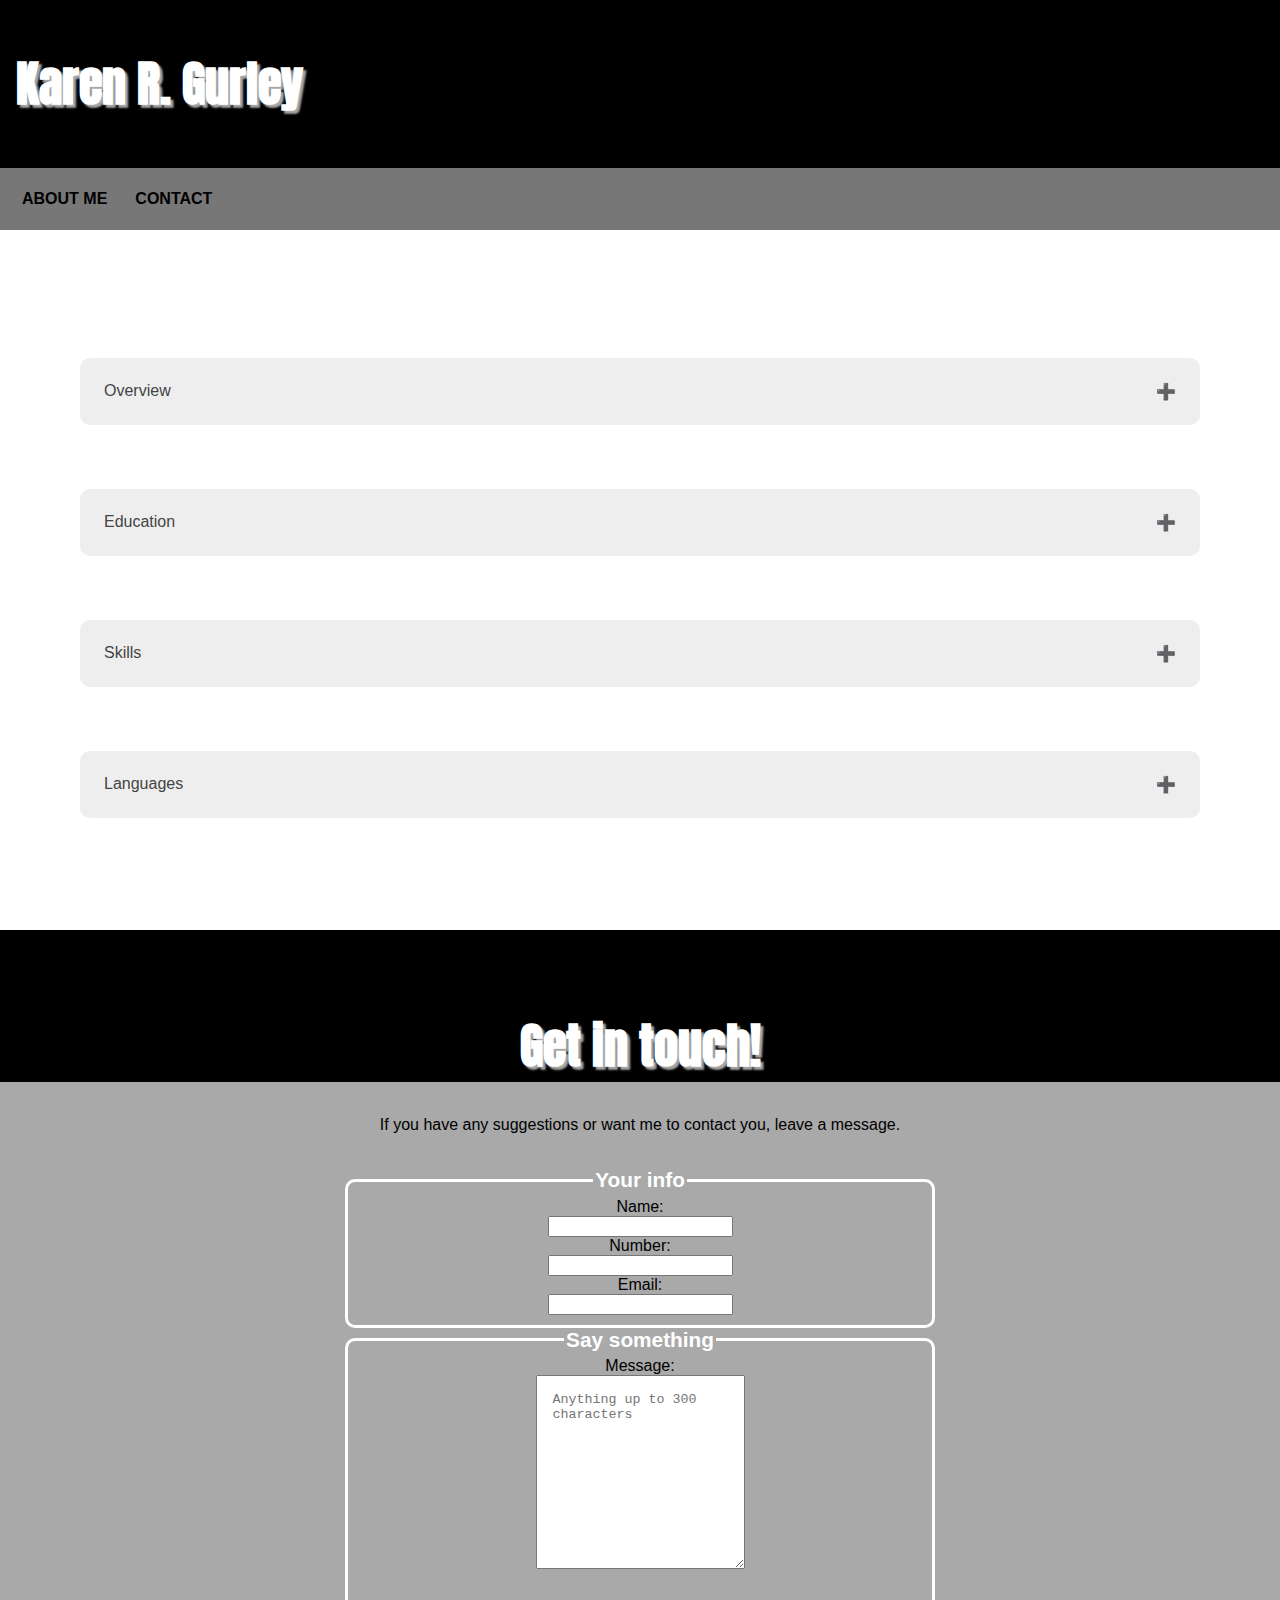
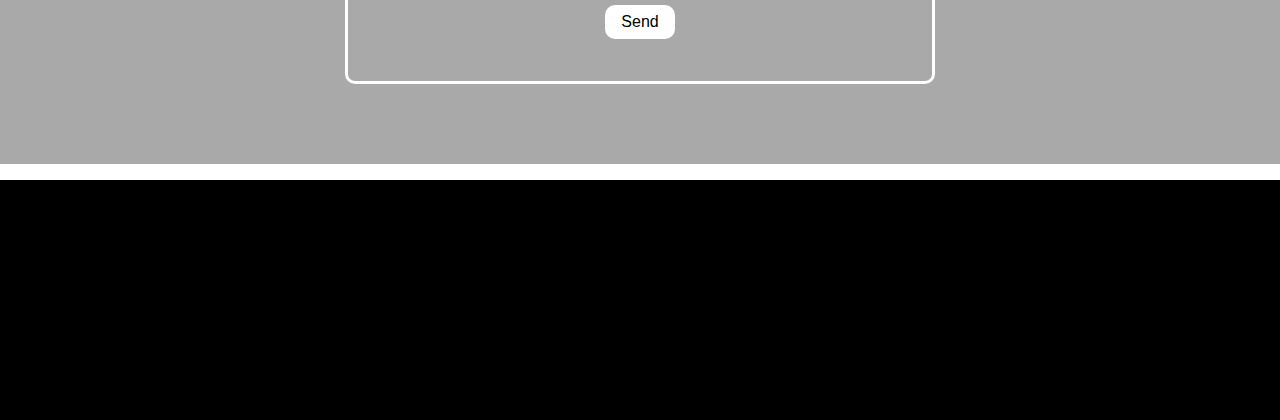
<file: index.html>
<!DOCTYPE html>
<html lang="en">
<head>
    <meta charset="UTF-8">
    <meta http-equiv="X-UA-Compatible" content="IE=edge">
    <meta name="viewport" content="width=device-width, initial-scale=1.0">
    <title>Karen Rodriguez G</title>
        <link rel="preconnect" href="https://fonts.gstatic.com">
    <link href="https://fonts.googleapis.com/css2?family=Anton&display=swap" rel="stylesheet">
    <link href="css/style.css" rel="stylesheet">
</head>
<body>
   
  
    <h1> Karen R. Gurley</h1>
    <div id="navbar">
    <a href="#section1"> ABOUT ME</a>
   <a href=#section2> CONTACT</a>
 
</div>
  <div class= "content">
    <div id="section1">
    <section>
        <button class="accordion">Overview</button>
        <div class="panel">
          <p>I am open-minded and motivated person with interest in process improvement, efficiency and data-driven decisions. I gathered 14 months of experience in an international company with a fast paced environment, where I developed my comunication and critical thinking skills. One of my personal and professional goals is contributing to an organization that is engaged with improving others people’s lives.
            </p>
        </div>
        
        <button class="accordion">Education</button>
        <div class="panel">
          <p>Bachelor in International Business • April 2016 - August 2019 • SANTA MARIA LA ANTIGUA UNIVERSITY (PANAMA CITY, PANAMA) • GPA: 95% (2.85/3) - Magna Cum Laude.</p>
        </div>
        
        <button class="accordion">Skills</button>
        <div class="panel">
          <ul><li>MS Office</li>
            <li>SAP </li>
              <li>Problem Solving</li>
                <li>Process Improvement</li>
                  <li>Data Analysis</li>
                    <li>HTML and CSS</li>
                    <li>Basic Tableau and Python</li> 
                    </ul>
        </div>
        
        <button class="accordion">Languages</button>
        <div class="panel">
          <ul><li>English - Business level (C1)</li>
            <li>German - Conversational (B2)</li>
            <li>Spanish - Native</li>
        </div>
      <section>
    </div>
    
    <div id="section2">
    <section>
    <h2>Get in touch!</h2>
    <br>
    <p>If you have any suggestions or want me to contact you, leave a message.</p> <br>

	<form method="POST" action="https://e3vwdl4bpd.execute-api.us-west-2.amazonaws.com/default/API2SES"> 
			
	<fieldset>
    <!-- Fieldset groups two or more forms. We close it after the last item -->
	<legend>Your info</legend>
	    <label for="name">Name:</label> 
		<input type="text" id="name" name="name">
	<!--Labels and IDs are linked and they must have the same name-->
		<label for="phone">Number:</label>
		<input type="tel" id="phone" name="phone">
		<label for="email">Email:</label>
		<input type="email" id="email" name="email">
		</fieldset>

		<fieldset>
		<legend>Say something</legend>
		 <label for="comments">Message:</label>
		<textarea id="comments" name="comments" placeholder="Anything up to 300 characters" maxlength="300"></textarea><br>
					
		<input type="hidden" name="send_to" value="karenarg@gmail.com">
			

		<button type="submit">Send</button>
			
		</fieldset>
		</form>
	    </div>
	<script src="js/forms.js"></script>
    </section>
    </div>

    <div class="footer">
    </div>

    <!-- Global site tag (gtag.js) - Google Analytics -->
<script async src="https://www.googletagmanager.com/gtag/js?id=G-BM7PXRP772"></script>
<script>
  window.dataLayer = window.dataLayer || [];
  function gtag(){dataLayer.push(arguments);}
  gtag('js', new Date());

  gtag('config', 'G-BM7PXRP772');
</script>

</body>
</html>
</file>
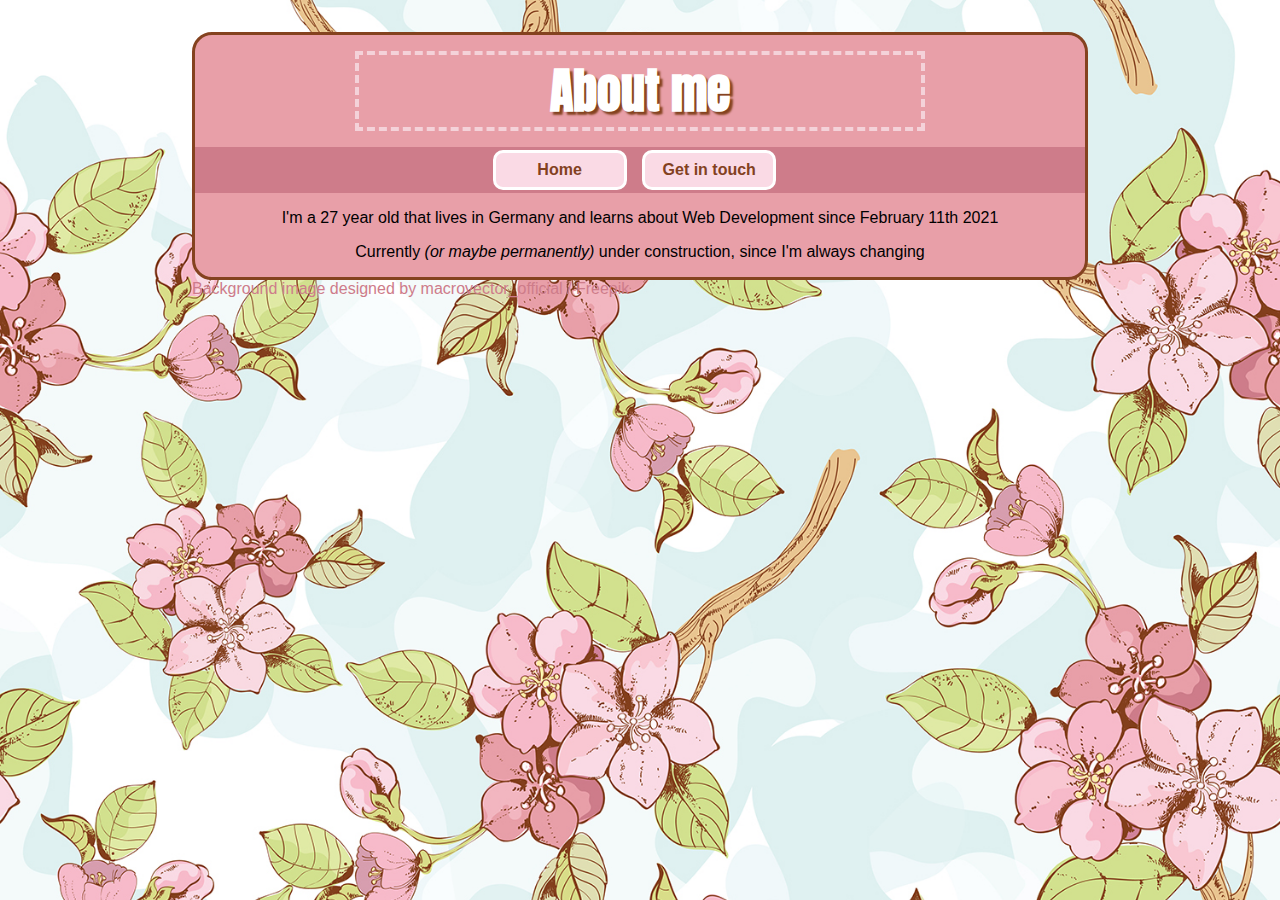
<file: home/aboutme.html>
<!DOCTYPE html>
<html lang="en">
<head>
    <meta charset="UTF-8">
    <meta http-equiv="X-UA-Compatible" content="IE=edge">
    <meta name="viewport" content="width=device-width, initial-scale=1.0">
    <title>About me</title>
    <link href="css/style.css" rel="stylesheet">
    <link rel="preconnect" href="https://fonts.gstatic.com">
<link href="https://fonts.googleapis.com/css2?family=Anton&display=swap" rel="stylesheet">
</head>
<body>
<section>
<h1>About me</h1>

<nav>
<li><a href="index.html"> Home</a></li>
<li><a href="contact-form.html"> Get in touch</a></li>
</nav>   
<p>I'm a 27 year old that lives in Germany and learns about Web Development since February 11th 2021</p>
<p>Currently <em>(or maybe permanently)</em> under construction, since I'm always changing</p>
</section>
</body>
<a href="http://www.freepik.com" class="bgcopyright">Background image designed by macrovector_official / Freepik</a>
</html>
</file>
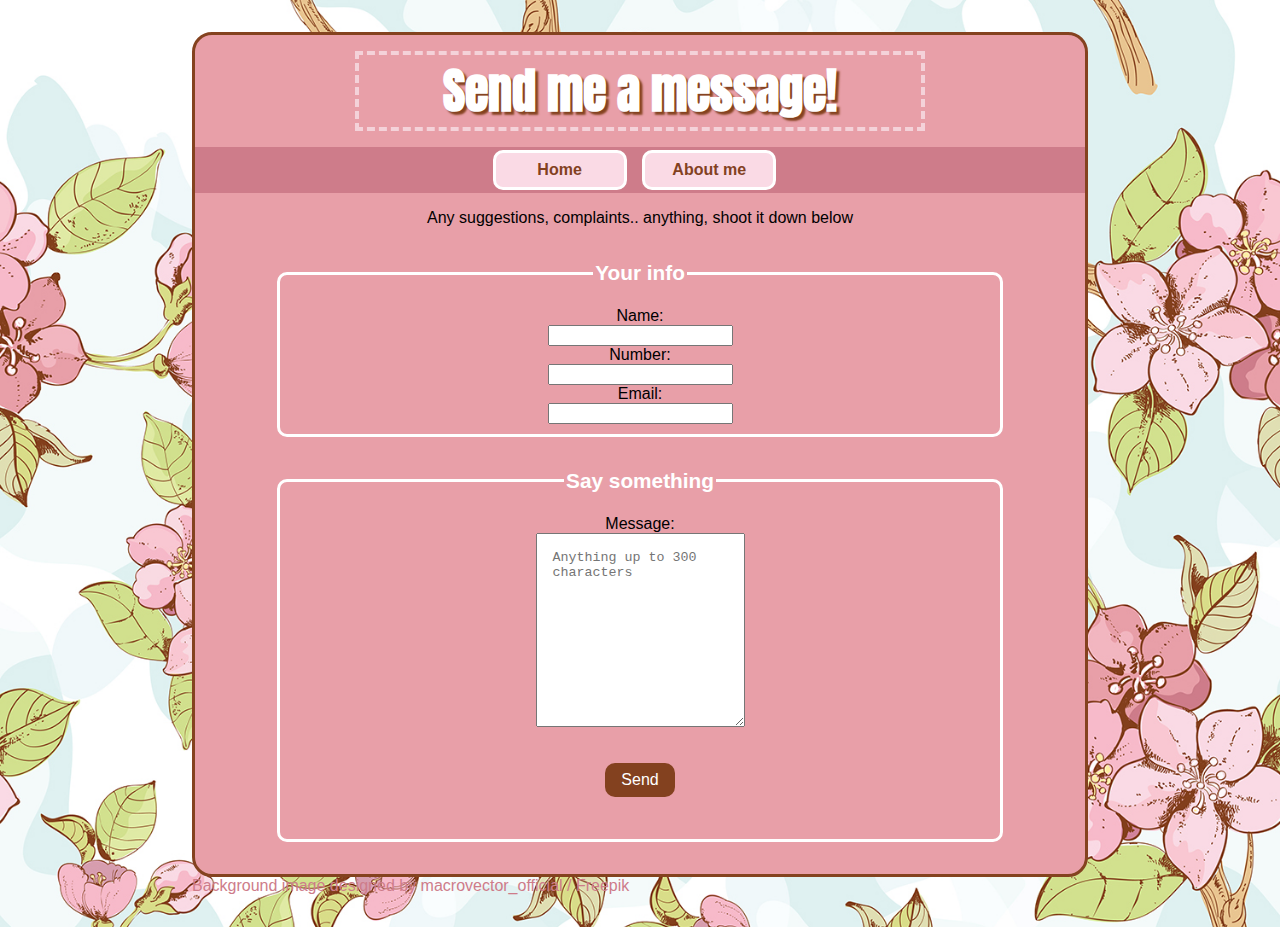
<file: home/contact-form.html>
<!DOCTYPE html>
<html lang="en">
<head>
	<meta charset="UTF-8">
	<title>Contact me</title>
	<link href="css/style.css" rel="stylesheet">
	</head>
    <link rel="preconnect" href="https://fonts.gstatic.com">
    <link href="https://fonts.googleapis.com/css2?family=Anton&display=swap" rel="stylesheet">
    
    <body>
	    <div>
		<section>
           	<h1>Send me a message!</h1>
        
        <nav>
        <li><a href="index.html"> Home</a></li>
        <li><a href="aboutme.html"> About me</a></li>
        </nav>  
			
        <p>Any suggestions, complaints.. anything, shoot it down below</p> <br>

		<form method="POST" action="https://e3vwdl4bpd.execute-api.us-west-2.amazonaws.com/default/API2SES"> 
			
		<fieldset>
			<!-- Fieldset groups two or more forms. We close it after the last item -->
			<legend>Your info</legend>
				<label for="name">Name:</label> 
					<input type="text" id="name" name="name">
				<!--Labels and IDs are linked and they must have the same name-->
				<label for="phone">Number:</label>
					<input type="tel" id="phone" name="phone">
				<label for="email">Email:</label>
				<input type="email" id="email" name="email">
		</fieldset>

		<fieldset>
			<legend>Say something</legend>
			    <label for="comments">Message:</label>
				<textarea id="comments" name="comments" placeholder="Anything up to 300 characters" maxlength="300"></textarea><br>
					
			    <input type="hidden" name="send_to" value="karenarg@gmail.com">
			

			    <button type="submit">Send</button>
			
		</fieldset>
		</form>

		</section>
	    </div>
	<script src="js/forms.js"></script>
</body>
<a href="http://www.freepik.com" class="bgcopyright">Background image designed by macrovector_official / Freepik</a>
</html>
</file>
<file: css/style.css>
/* my guebsite */
html {
    scroll-behavior:smooth;
}

body {
    font-family: 'Segoe UI', Tahoma, Geneva, Verdana, sans-serif;
    margin: 0rem auto;
}
.content {
    background-color: white;
    padding: 1rem 0rem;
}
h1 {
    font-family: 'Anton', sans-serif;
    color: white;
    font-size: 3rem;
    text-shadow: 3px 3px 2px darkgrey;
    background-color: black;
    margin: auto;
    padding: 3rem 1rem;
}
#navbar {
    overflow: hidden;
    background-color: #777;
    padding: 0.5rem;
}

#navbar a {
    font-size: 1rem;
    color: black;
    font-weight: bold;
    float: left;
    display: block;
    text-align: center;
    padding: 14px;
    text-decoration: none;
    
}
#navbar a:visited, #navbar a:focus, #navbar a:hover {
    background: white;
    border-radius: 10px;
}
a:active {
    background:rgb(92, 81, 81);
}

.sticky {
    position: fixed;
    top: 0;
    width: 100%;
}
.sticky + .content {
    padding-top: 60px;
}

form {
padding: 0 5rem;
}

label {
display: block;
}
textarea {
height: 10rem;
padding:1rem;
}

button {
font-size: 1rem;
margin: 2rem 0;
background-color: white;
color: black;
border:none;
padding:0.5rem 1rem;
border-radius: 10px;
}

legend {
color:white;
font-weight: bold;
font-size: 1.3rem;
margin-top: 1.5rem;

}

fieldset {
border: 3px solid white;
border-radius: 10px;
margin-bottom: 2rem;
width: 50%;
margin: auto;
}

#section2 {
background-color: darkgrey;
text-align: center;
padding: 0 0 5rem 0;
}

#section1 {
padding:5rem;
}

.accordion {
background-color: #eee;
color: #444;
cursor: pointer;
padding: 1.5rem;
width: 100%;
text-align: left;
border: none;
outline: none;
transition: 0.4s;

}
  
.active, .accordion:hover {
background-color: #ccc;
}
  
/* Style the accordion panel. Note: hidden by default */
.panel {

width: 100%;
background-color: white;
display: none;
overflow: hidden;
max-height: 0;
transition: max-height 0.2s ease-out;


}

.accordion:after {
content: '\02795'; /* Unicode character for "plus" sign (+) */
font-size: 1rem;
color: #777;
float: right;
margin-left: 0.5rem;
}
      
.active:after {
content: '\2796'; /* Unicode character for "minus" sign (-) */
}
  
h2 {

font-family: 'Anton', sans-serif;
color: white;
font-size: 3rem;
text-shadow: 3px 3px 2px darkgrey;
background-color: black;
padding: 5rem 2rem 0rem 2rem;
margin: 0rem;
}

.footer {
width:100%;
height: 15rem;
background-color: black;
}
</file>
<file: home/css/style.css>
/* my guebsite */

body {
    font-family: 'Segoe UI', Tahoma, Geneva, Verdana, sans-serif;
    background-image: url(../images/sakura-flowers.jpg);
    background-size: cover;
    width: 70%;
    margin: 2rem auto;
}
section{
    background-color: #E89FA8;
    border-radius: 20px;
    border: solid 3px #84421F;
    text-align: center;
}
h1 {
    font-family: 'Anton', sans-serif;
    color: white;
    font-size: 3rem;
    text-shadow: 3px 3px 2px #84421F;
    margin: 1rem 10rem;
    border: 4px dashed #F4D2D9;
}
nav {
    background-color: #CE7C8A;
    padding: 0.2rem;
}
nav li {
    list-style-type:none;
    border: 3px solid white;
    border-radius: 10px;
    width: 8rem;
    background-color: #FADAE5;
    display: inline-block;
    margin-right: 0.7rem;
}
nav a {
    border: 3px solid dotted white;
    font-size: 1rem;
    color: #83411F;
    font-weight: bold;
    text-decoration: none;
    display: block;
    padding: 0.5rem;
    text-align: center;
}
a:visited, a:focus, a:hover {
    background: #C9D182;
    border-radius: 10px;
}
a:active {
    background:#CE7C8A;
}
img {
margin: 2rem;
}
form {
padding: 0 5rem;
}
label {
display: block;
}
textarea {
height: 10rem;
padding:1rem;
}
button {
font-size: 1rem;
margin: 2rem 0;
background-color: #83411F;
color: white;
border:none;
padding:0.5rem 1rem;
border-radius: 10px;
}
button:hover {
background-color: #D2729A;
}
legend {
color:white;
font-weight: bold;
font-size: 1.3rem;
margin-top: 1.5rem;
margin-bottom: 1rem;
}
fieldset {
border: 3px solid white;
border-radius: 10px;
margin-bottom: 2rem;
}
.bgcopyright {
    text-decoration: none;
    color: #CE7C8A;
}
</file>
